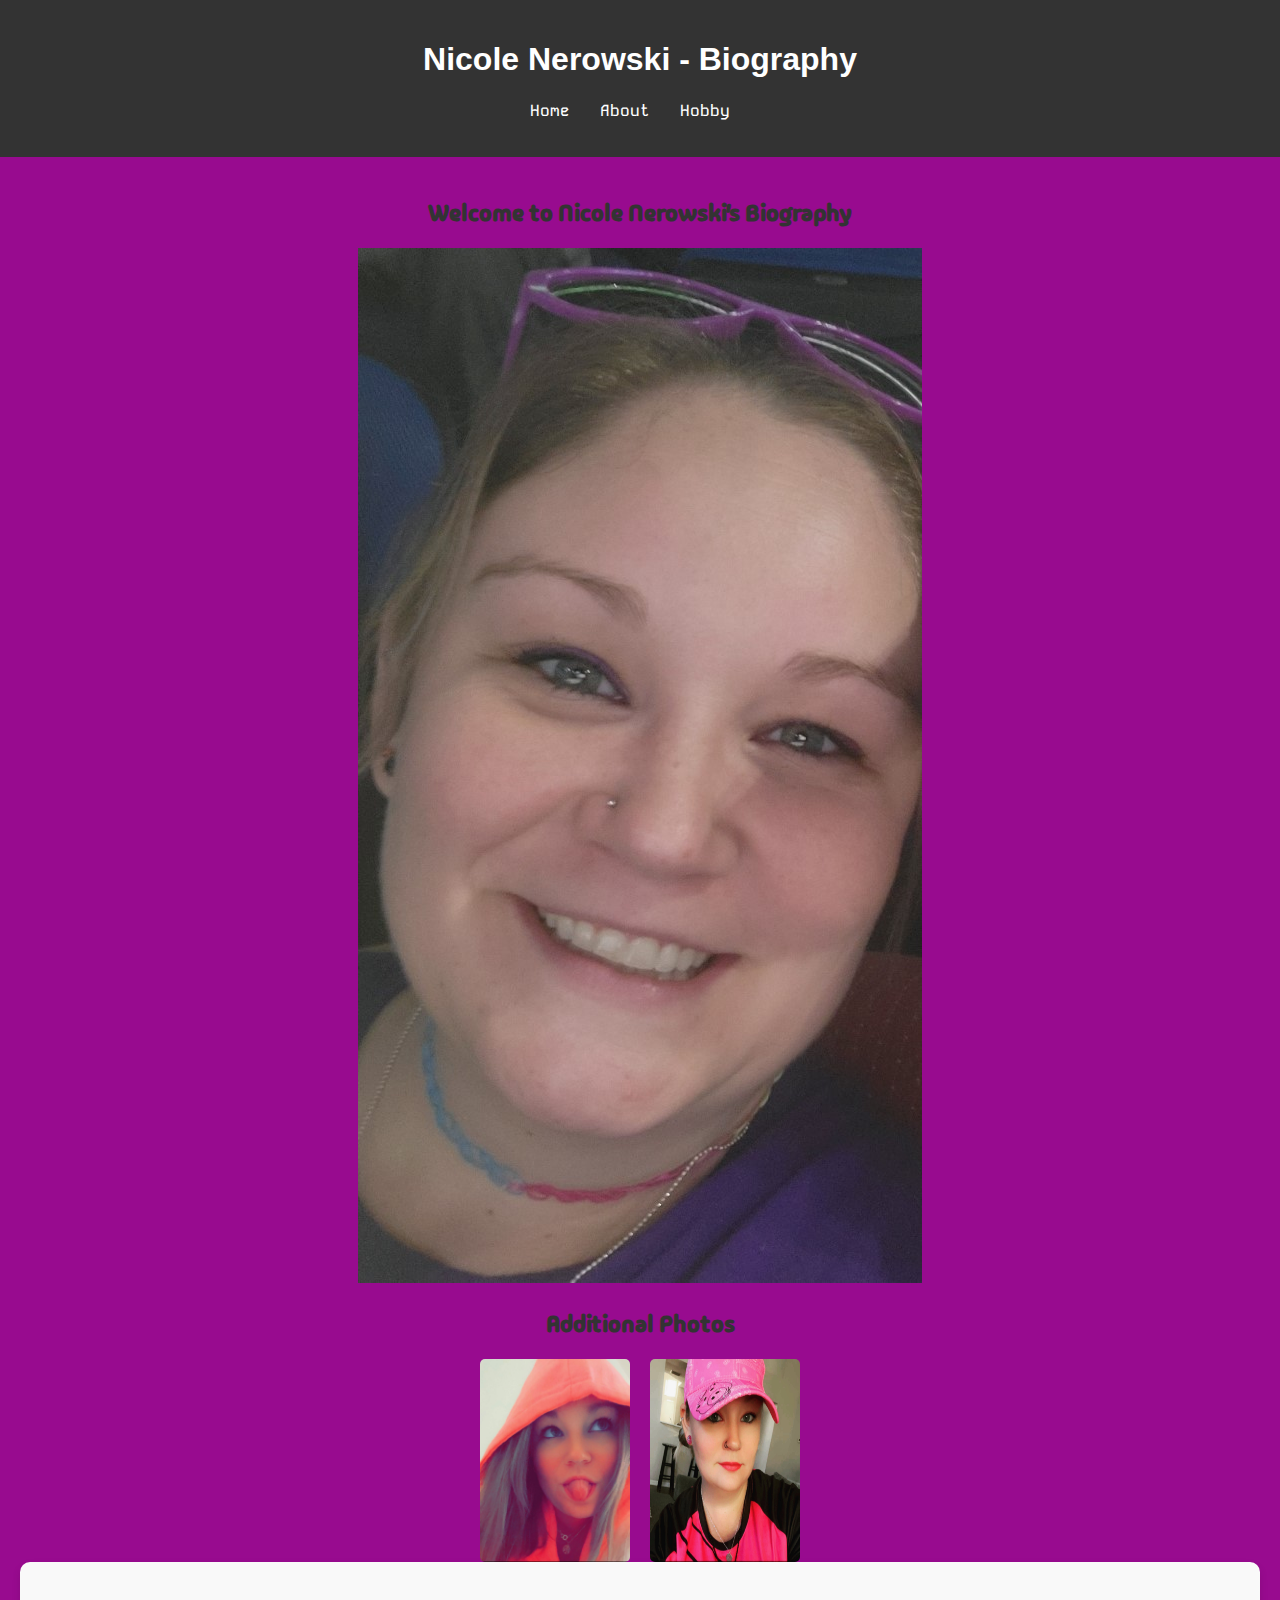
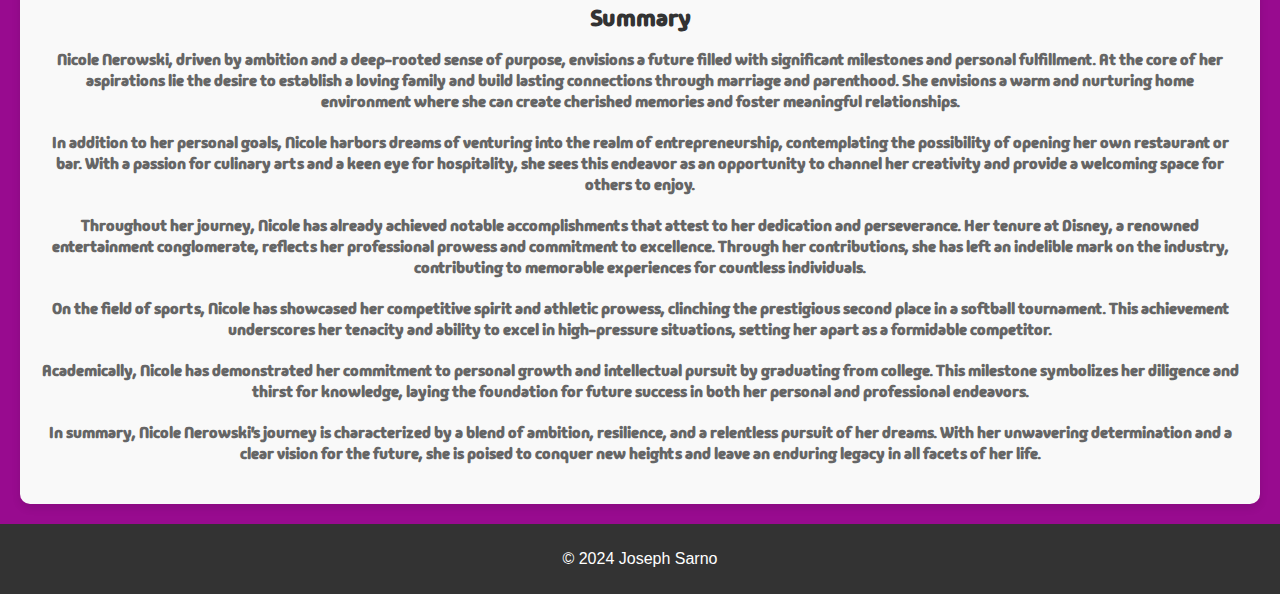
<file: index.html>
<!DOCTYPE html>
<html lang="en">
<head>
    <meta charset="UTF-8">
    <meta name="viewport" content="width=device-width, initial-scale=1.0">
    <title>Nicole Nerowski - Biography</title>
    <link rel="stylesheet" href="styles.css">
    <link href="https://fonts.googleapis.com/css2?family=Kode+Mono:wght@400..700&family=Madimi+One&display=swap" rel="stylesheet">
</head>
<body>
    <header>
        <h1>Nicole Nerowski - Biography</h1>
        <nav>
            <ul>
                <li><a href="home.html">Home</a></li>
                <li><a href="about.html">About</a></li>
                <li><a href="hobby.html">Hobby</a></li>
            </ul>
        </nav>
    </header>

    <main>
        <section class="hero">
            <h2>Welcome to Nicole Nerowski's Biography</h2>
            <img src="images/main.jpg" alt="Hero Image">
            <section class="additional-photos">
                <h2>Additional Photos</h2> <!-- Added heading -->
                <div class="photo-pair">
                    <img src="images/nikki2.jpg" alt="Additional Photo 1">
                    <img src="images/nikki3.jpg" alt="Additional Photo 2">
                </div>
            </section>

        <section class="summary">
            <h2>Summary</h2>
            <p>Nicole Nerowski, driven by ambition and a deep-rooted sense of purpose, envisions a future filled with significant milestones and personal fulfillment. At the core of her aspirations lie the desire to establish a loving family and build lasting connections through marriage and parenthood. She envisions a warm and nurturing home environment where she can create cherished memories and foster meaningful relationships.</p>

            <p>In addition to her personal goals, Nicole harbors dreams of venturing into the realm of entrepreneurship, contemplating the possibility of opening her own restaurant or bar. With a passion for culinary arts and a keen eye for hospitality, she sees this endeavor as an opportunity to channel her creativity and provide a welcoming space for others to enjoy.</p>
            
            <p>Throughout her journey, Nicole has already achieved notable accomplishments that attest to her dedication and perseverance. Her tenure at Disney, a renowned entertainment conglomerate, reflects her professional prowess and commitment to excellence. Through her contributions, she has left an indelible mark on the industry, contributing to memorable experiences for countless individuals.</p>
            
            <p>On the field of sports, Nicole has showcased her competitive spirit and athletic prowess, clinching the prestigious second place in a softball tournament. This achievement underscores her tenacity and ability to excel in high-pressure situations, setting her apart as a formidable competitor.</p>
            
            <p>Academically, Nicole has demonstrated her commitment to personal growth and intellectual pursuit by graduating from college. This milestone symbolizes her diligence and thirst for knowledge, laying the foundation for future success in both her personal and professional endeavors.</p>
            
            <p>In summary, Nicole Nerowski's journey is characterized by a blend of ambition, resilience, and a relentless pursuit of her dreams. With her unwavering determination and a clear vision for the future, she is poised to conquer new heights and leave an enduring legacy in all facets of her life.</p>
        </section>
    </main>

    <footer>
        <p>&copy; 2024 Joseph Sarno</p>
    </footer>
</body>
</html>
</file>
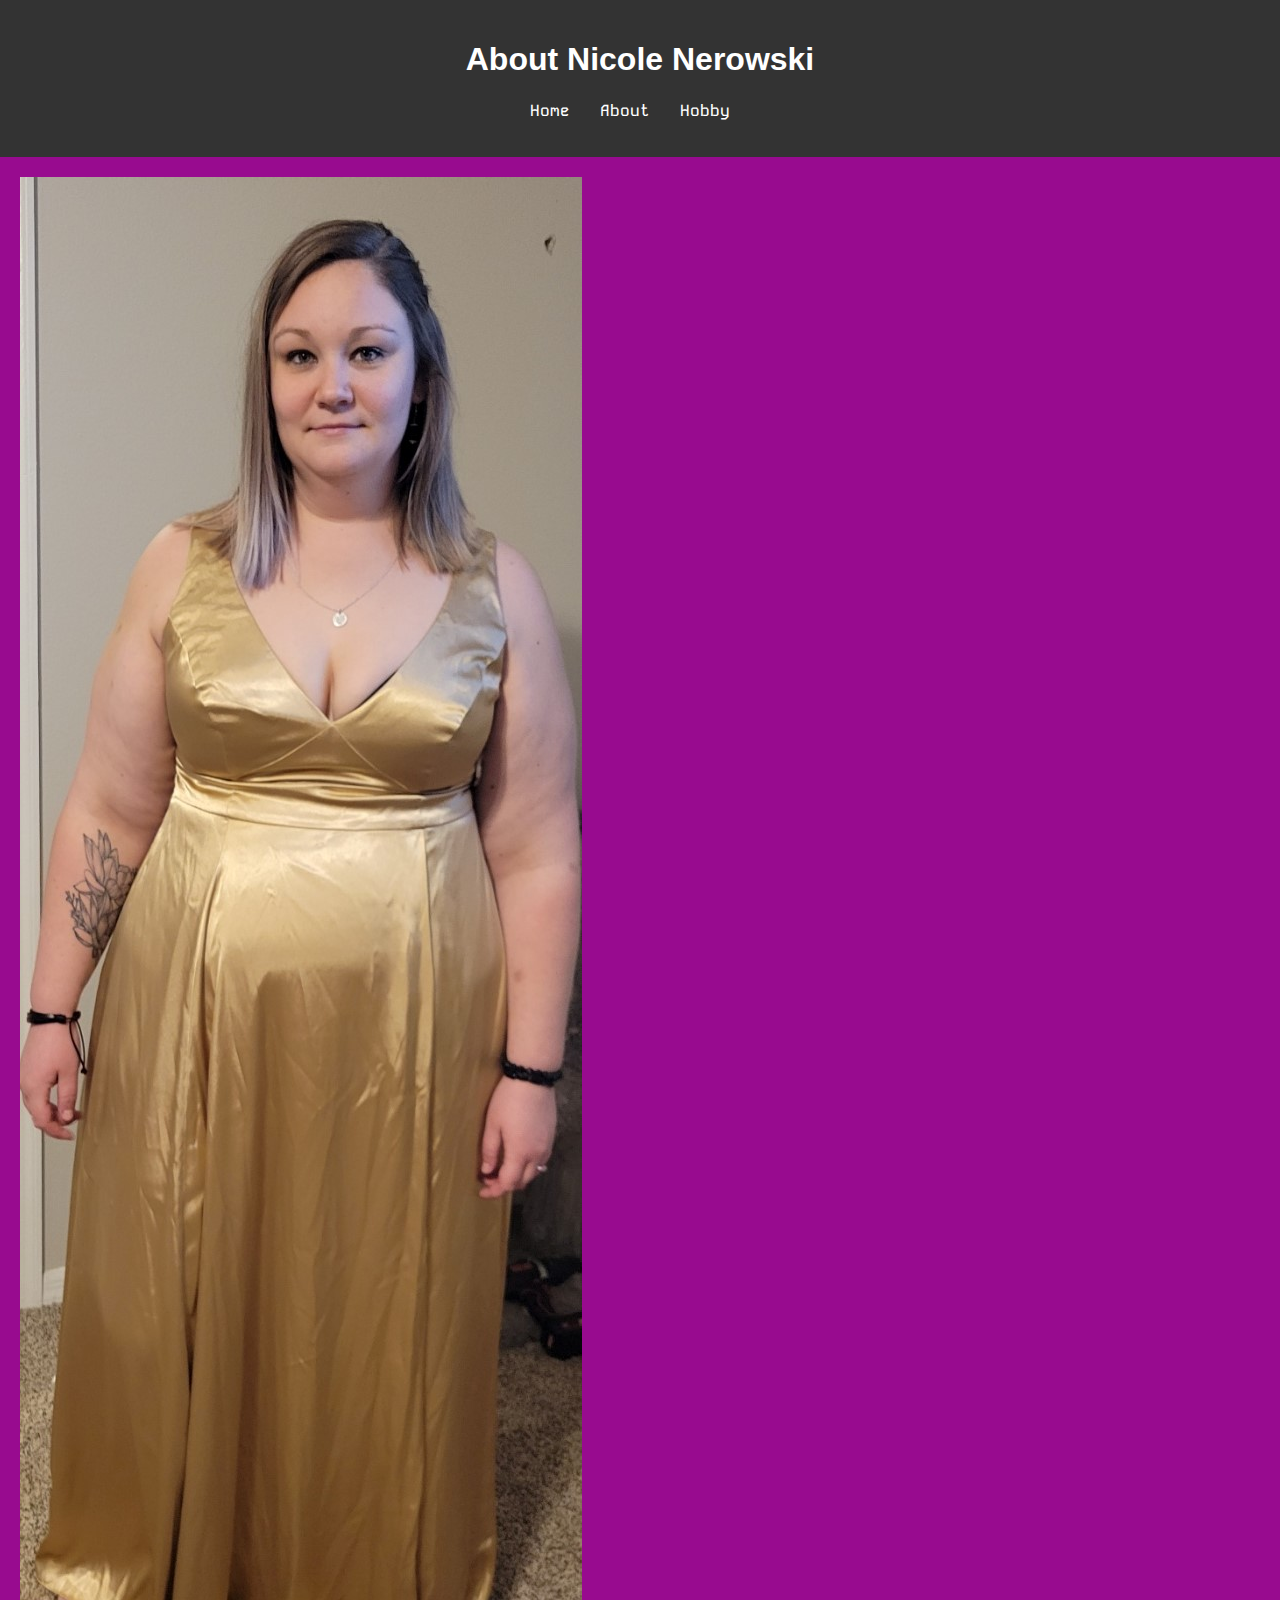
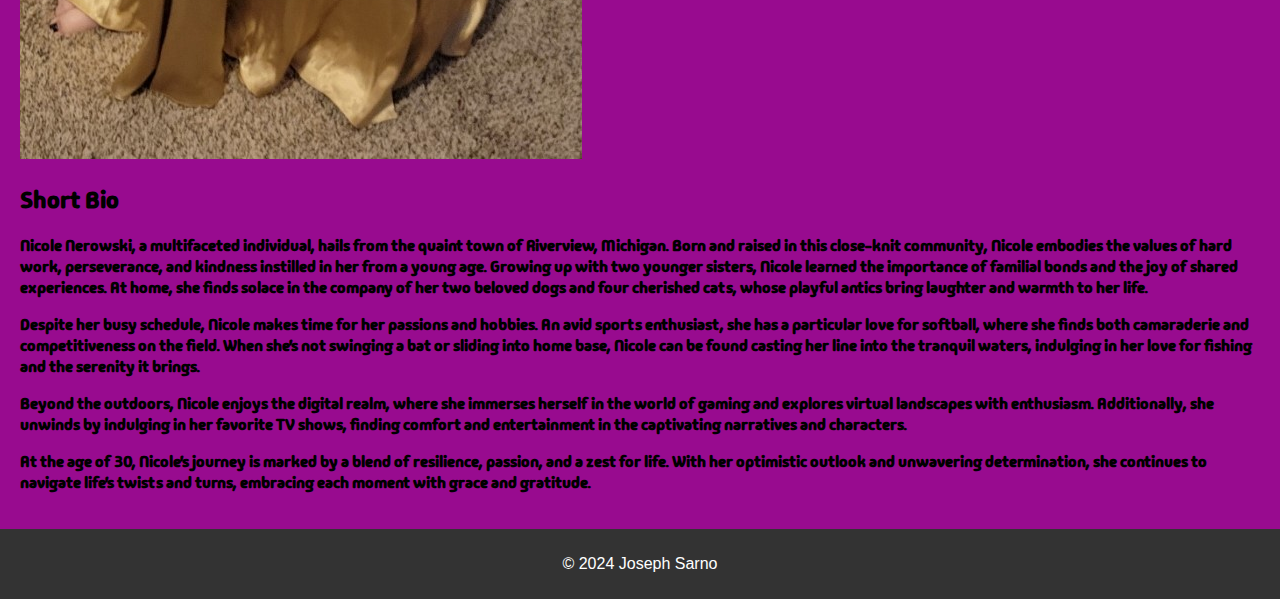
<file: about.html>
<!DOCTYPE html>
<html lang="en">
<head>
    <meta charset="UTF-8">
    <meta name="viewport" content="width=device-width, initial-scale=1.0">
    <title>Nicole Nerowski - Biography</title>
    <link rel="stylesheet" href="styles.css">
    <link href="https://fonts.googleapis.com/css2?family=Kode+Mono:wght@400..700&family=Madimi+One&display=swap" rel="stylesheet">
</head>
<body>
    <header>
        <h1>About Nicole Nerowski</h1>
        <nav>
            <ul>
                <li><a href="home.html">Home</a></li>
                <li><a href="about.html">About</a></li>
                <li><a href="hobby.html">Hobby</a></li>
            </ul>
        </nav>
    </header>

    <main>
        <section class="bio">
            <div class="image-column">
                <img src="images/nikki.jpg" alt="Nicole Nerowski" class="bio-image">
            </div>
            <div class="text-column">
                <h2>Short Bio</h2>
                <p>Nicole Nerowski, a multifaceted individual, hails from the quaint town of Riverview, Michigan. Born and raised in this close-knit community, Nicole embodies the values of hard work, perseverance, and kindness instilled in her from a young age. Growing up with two younger sisters, Nicole learned the importance of familial bonds and the joy of shared experiences. At home, she finds solace in the company of her two beloved dogs and four cherished cats, whose playful antics bring laughter and warmth to her life.</p>
                <p>Despite her busy schedule, Nicole makes time for her passions and hobbies. An avid sports enthusiast, she has a particular love for softball, where she finds both camaraderie and competitiveness on the field. When she's not swinging a bat or sliding into home base, Nicole can be found casting her line into the tranquil waters, indulging in her love for fishing and the serenity it brings.</p>
                <p>Beyond the outdoors, Nicole enjoys the digital realm, where she immerses herself in the world of gaming and explores virtual landscapes with enthusiasm. Additionally, she unwinds by indulging in her favorite TV shows, finding comfort and entertainment in the captivating narratives and characters.</p>
                <p>At the age of 30, Nicole's journey is marked by a blend of resilience, passion, and a zest for life. With her optimistic outlook and unwavering determination, she continues to navigate life's twists and turns, embracing each moment with grace and gratitude.</p>
            </div>
        </section>
    </main>

    <footer>
        <p>&copy; 2024 Joseph Sarno</p>
    </footer>
</body>
</html>
</file>
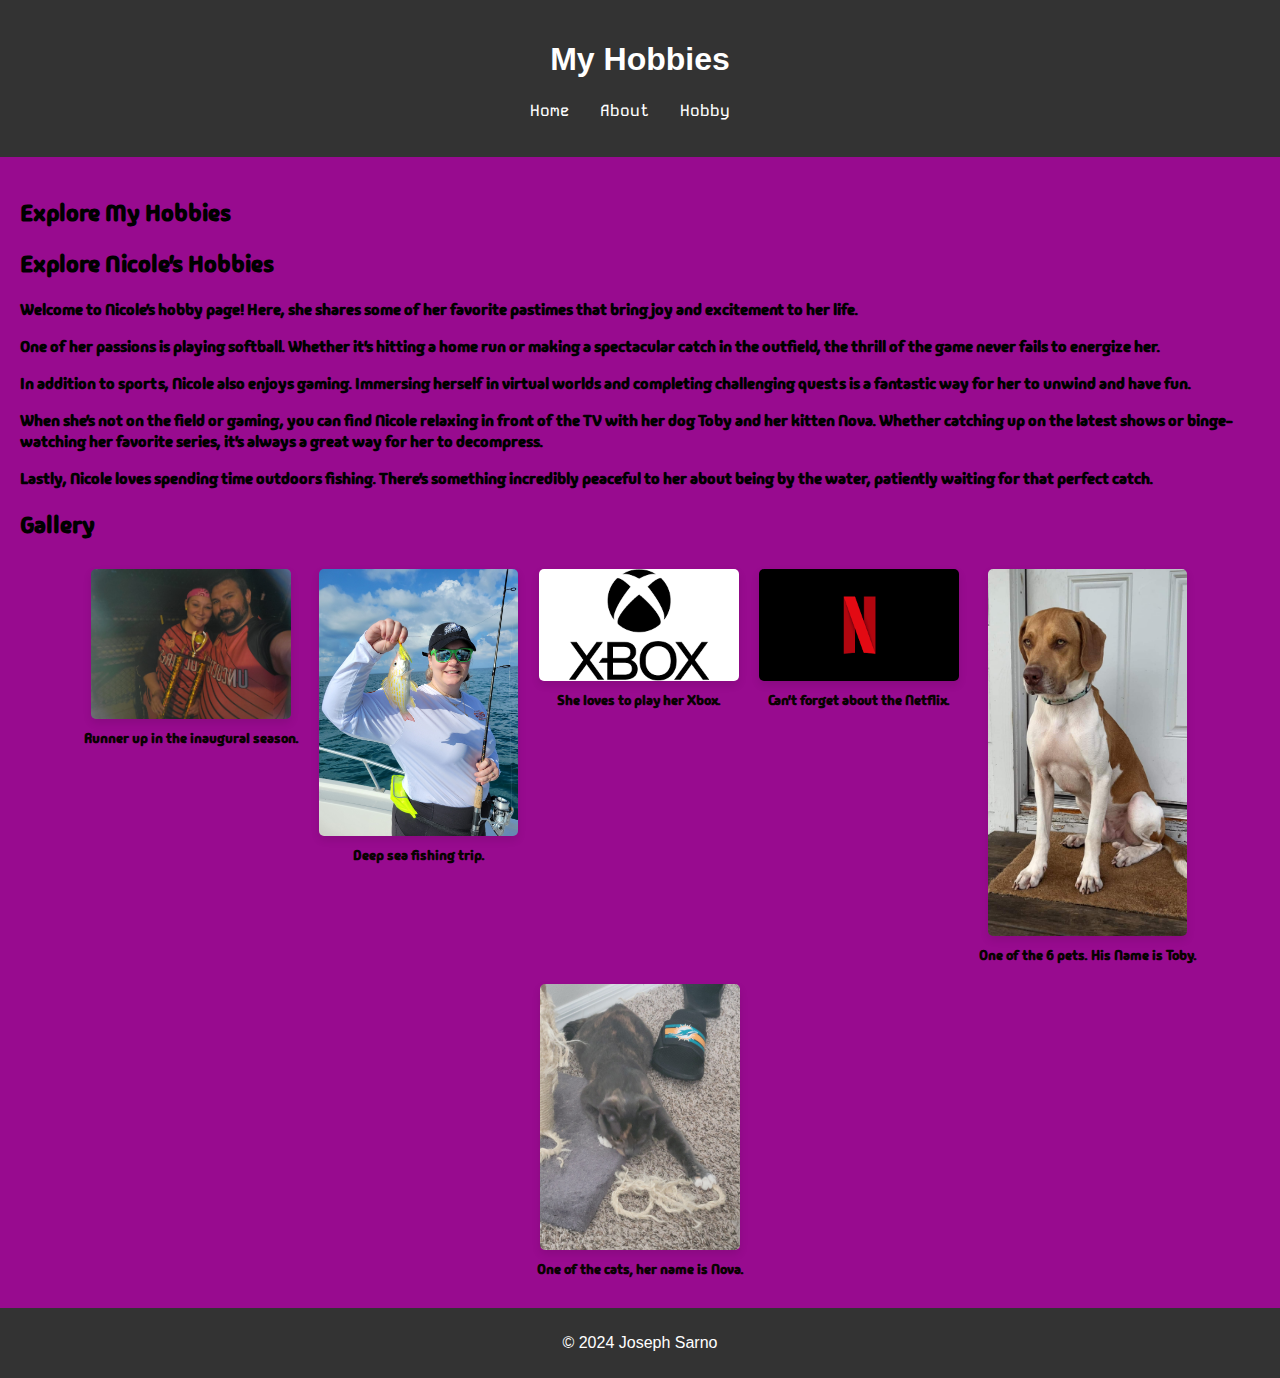
<file: hobby.html>
<!DOCTYPE html>
<html lang="en">
<head>
    <meta charset="UTF-8">
    <meta name="viewport" content="width=device-width, initial-scale=1.0">
    <title>Nicole Nerowski - Biography</title>
    <link rel="stylesheet" href="styles.css">
    <link href="https://fonts.googleapis.com/css2?family=Kode+Mono:wght@400..700&family=Madimi+One&display=swap" rel="stylesheet">
    <style>
        /* CSS for image styling */
        .image-container {
            display: flex;
            flex-wrap: wrap;
            justify-content: center;
        }
        
        .image-container figure {
            margin: 10px;
            text-align: center;
        }
        
        .image-container img {
            max-width: 200px; /* Adjust the maximum width of the images */
            height: auto;
            border-radius: 5px;
            box-shadow: 0 4px 8px rgba(0, 0, 0, 0.1); /* Add a subtle box shadow */
        }
        
        .image-container figcaption {
            margin-top: 5px;
            font-size: 14px;
            color: #090202; /* Adjust the caption color */
        }
    </style>
</head>
<body>
    <header>
        <h1>My Hobbies</h1>
        <nav>
            <ul>
                <li><a href="home.html">Home</a></li>
                <li><a href="about.html">About</a></li>
                <li><a href="hobby.html">Hobby</a></li>
            </ul>
        </nav>
    </header>

    <main>
        <section class="intro">
            <h2>Explore My Hobbies</h2>
            <p> <h2>Explore Nicole's Hobbies</h2>
                <p>Welcome to Nicole's hobby page! Here, she shares some of her favorite pastimes that bring joy and excitement to her life.</p>
                <p>One of her passions is playing softball. Whether it's hitting a home run or making a spectacular catch in the outfield, the thrill of the game never fails to energize her.</p>
                <p>In addition to sports, Nicole also enjoys gaming. Immersing herself in virtual worlds and completing challenging quests is a fantastic way for her to unwind and have fun.</p>
                <p>When she's not on the field or gaming, you can find Nicole relaxing in front of the TV with her dog Toby and her kitten Nova. Whether catching up on the latest shows or binge-watching her favorite series, it's always a great way for her to decompress.</p>
                <p>Lastly, Nicole loves spending time outdoors fishing. There's something incredibly peaceful to her about being by the water, patiently waiting for that perfect catch.</p>
        </section>

        <section class="gallery">
            <h2>Gallery</h2>
            <div class="image-container">
                <figure>
                    <img src="images/Softball.jpg" alt="Image 1">
                    <figcaption>Runner up in the inaugural season.</figcaption>
                </figure>
                <figure>
                    <img src="images/fishing.jpg" alt="Image 2">
                    <figcaption>Deep sea fishing trip.</figcaption>
                </figure>
                <figure>
                    <img src="images/xbox.png" alt="Image 3">
                    <figcaption>She loves to play her Xbox.</figcaption>
                </figure>
                <figure>
                    <img src="images/netflix.png" alt="Image 4">
                    <figcaption>Can't forget about the Netflix.</figcaption>
                </figure>
                <figure>
                    <img src="images/toby.jpg" alt="Image 5">
                    <figcaption>One of the 6 pets. His Name is Toby.</figcaption>
                </figure>
                <figure>
                    <img src="images/Nova.jpg" alt="Image 6">
                    <figcaption>One of the cats, her name is Nova.</figcaption>
                </figure>
            </div>
        </section>
    </main>

    <footer>
        <p>&copy; 2024 Joseph Sarno</p>
    </footer>
</body>
</html>
</file>
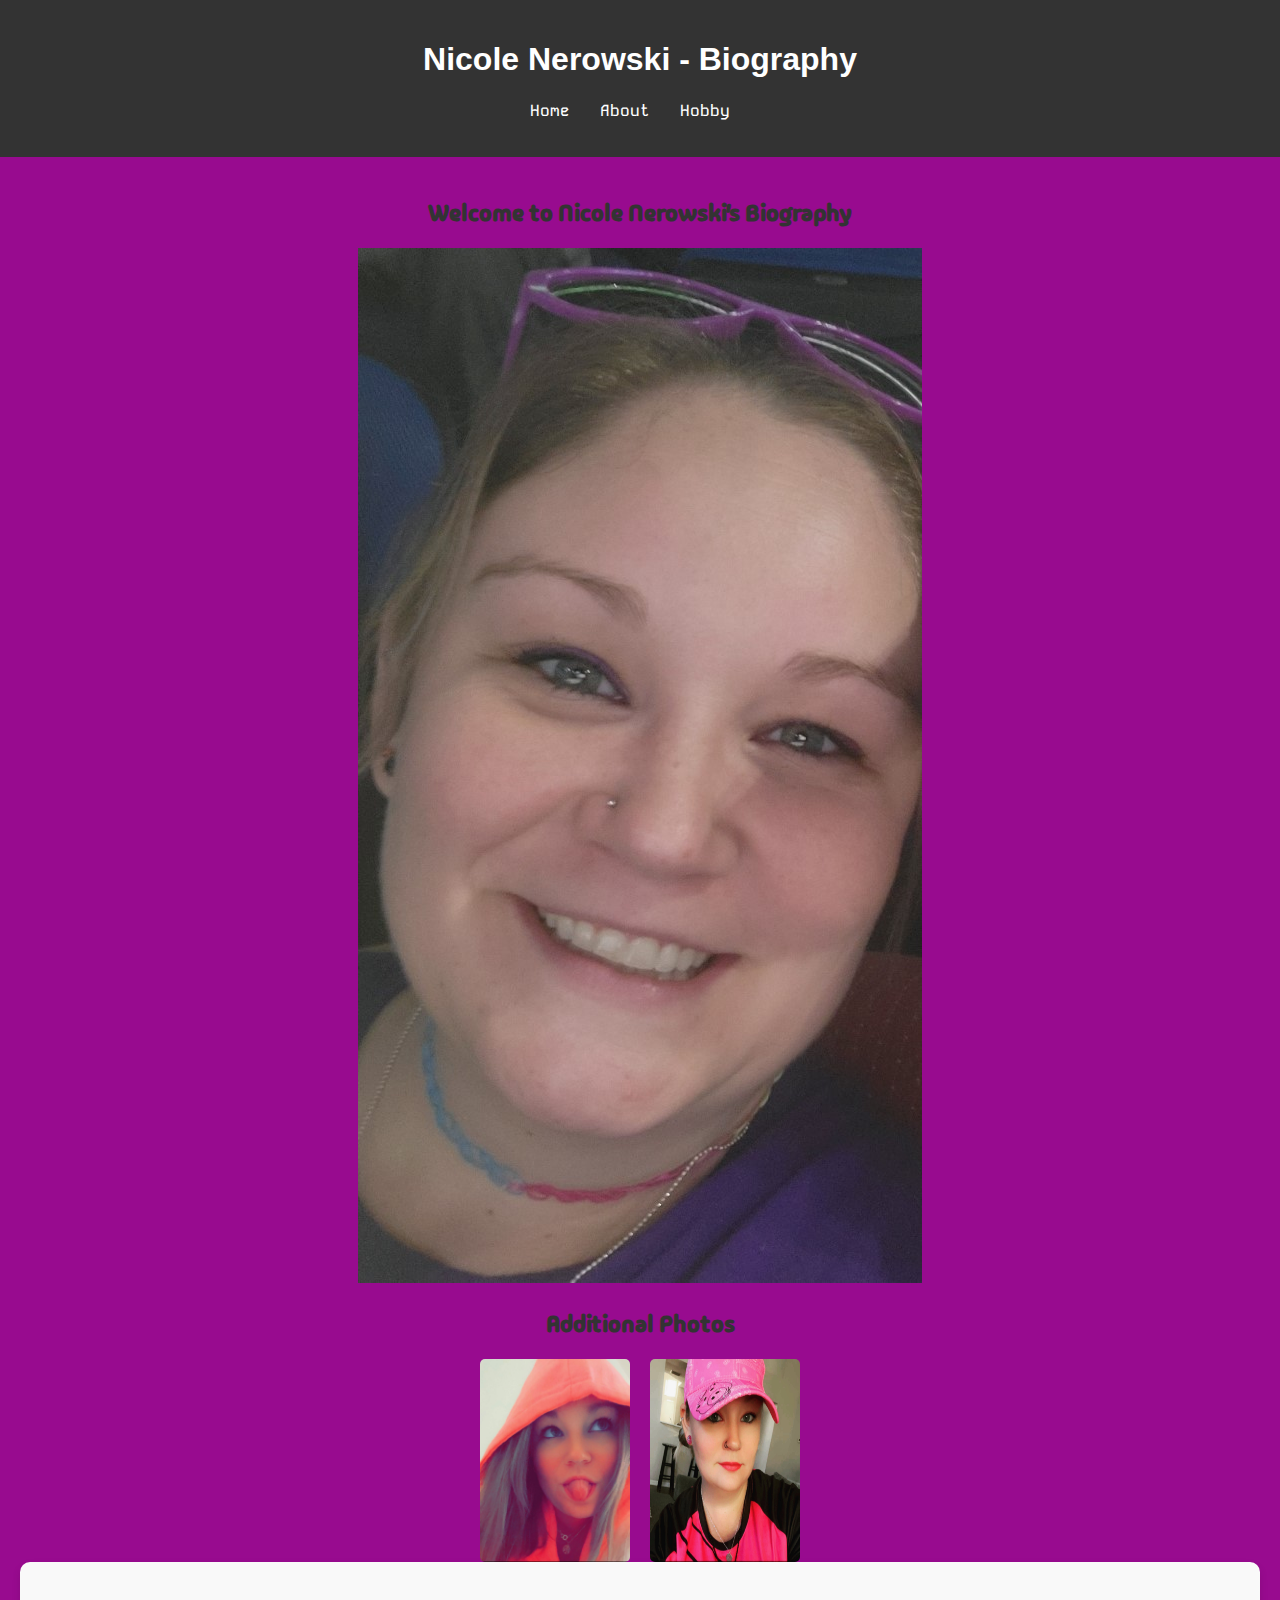
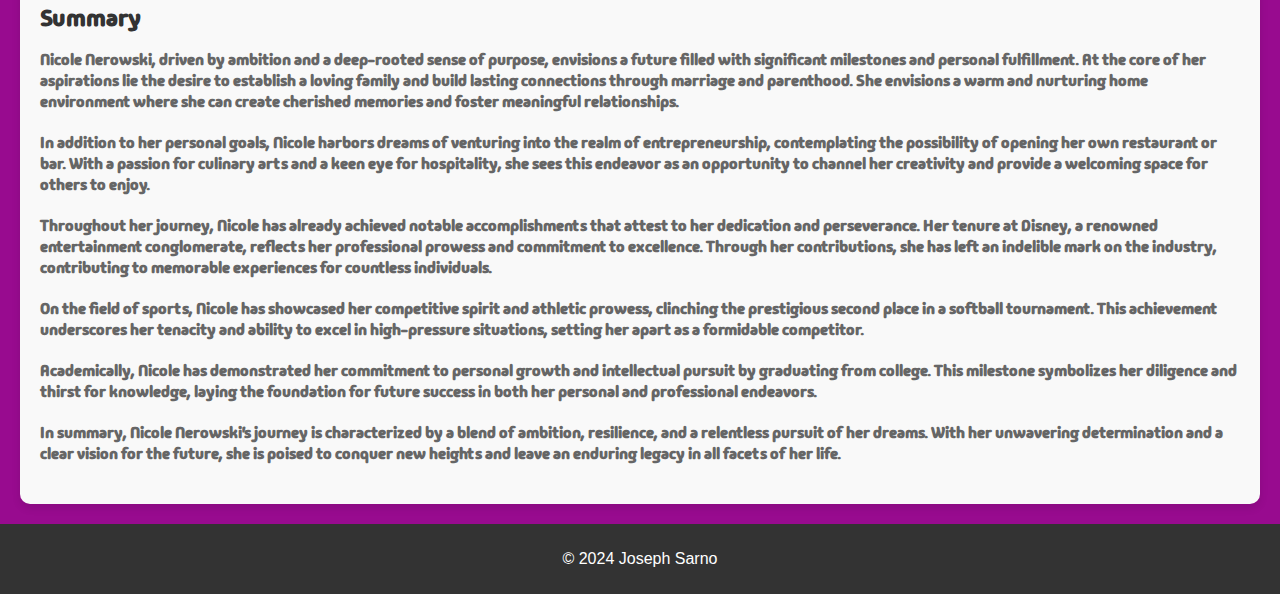
<file: home.html>
<!DOCTYPE html>
<html lang="en">
<head>
    <meta charset="UTF-8">
    <meta name="viewport" content="width=device-width, initial-scale=1.0">
    <title>Nicole Nerowski - Biography</title>
    <link rel="stylesheet" href="styles.css">
    <link href="https://fonts.googleapis.com/css2?family=Kode+Mono:wght@400..700&family=Madimi+One&display=swap" rel="stylesheet">
</head>
<body>
    <header>
        <h1>Nicole Nerowski - Biography</h1>
        <nav>
            <ul>
                <li><a href="home.html">Home</a></li>
                <li><a href="about.html">About</a></li>
                <li><a href="hobby.html">Hobby</a></li>
            </ul>
        </nav>
    </header>

    <main>
        <section class="hero">
            <h2>Welcome to Nicole Nerowski's Biography</h2>
            <img src="images/main.jpg" alt="Hero Image">
            <section class="additional-photos">
                <h2>Additional Photos</h2> <!-- Added heading -->
                <div class="photo-pair">
                    <img src="images/nikki2.jpg" alt="Additional Photo 1">
                    <img src="images/nikki3.jpg" alt="Additional Photo 2">
                </div>
            </section>
        </section>

        <section class="summary">
            <h2>Summary</h2>
            <p>Nicole Nerowski, driven by ambition and a deep-rooted sense of purpose, envisions a future filled with significant milestones and personal fulfillment. At the core of her aspirations lie the desire to establish a loving family and build lasting connections through marriage and parenthood. She envisions a warm and nurturing home environment where she can create cherished memories and foster meaningful relationships.</p>

            <p>In addition to her personal goals, Nicole harbors dreams of venturing into the realm of entrepreneurship, contemplating the possibility of opening her own restaurant or bar. With a passion for culinary arts and a keen eye for hospitality, she sees this endeavor as an opportunity to channel her creativity and provide a welcoming space for others to enjoy.</p>
            
            <p>Throughout her journey, Nicole has already achieved notable accomplishments that attest to her dedication and perseverance. Her tenure at Disney, a renowned entertainment conglomerate, reflects her professional prowess and commitment to excellence. Through her contributions, she has left an indelible mark on the industry, contributing to memorable experiences for countless individuals.</p>
            
            <p>On the field of sports, Nicole has showcased her competitive spirit and athletic prowess, clinching the prestigious second place in a softball tournament. This achievement underscores her tenacity and ability to excel in high-pressure situations, setting her apart as a formidable competitor.</p>
            
            <p>Academically, Nicole has demonstrated her commitment to personal growth and intellectual pursuit by graduating from college. This milestone symbolizes her diligence and thirst for knowledge, laying the foundation for future success in both her personal and professional endeavors.</p>
            
            <p>In summary, Nicole Nerowski's journey is characterized by a blend of ambition, resilience, and a relentless pursuit of her dreams. With her unwavering determination and a clear vision for the future, she is poised to conquer new heights and leave an enduring legacy in all facets of her life.</p>
        </section>
    </main>

    <footer>
        <p>&copy; 2024 Joseph Sarno</p>
    </footer>
</body>
</html>
</file>
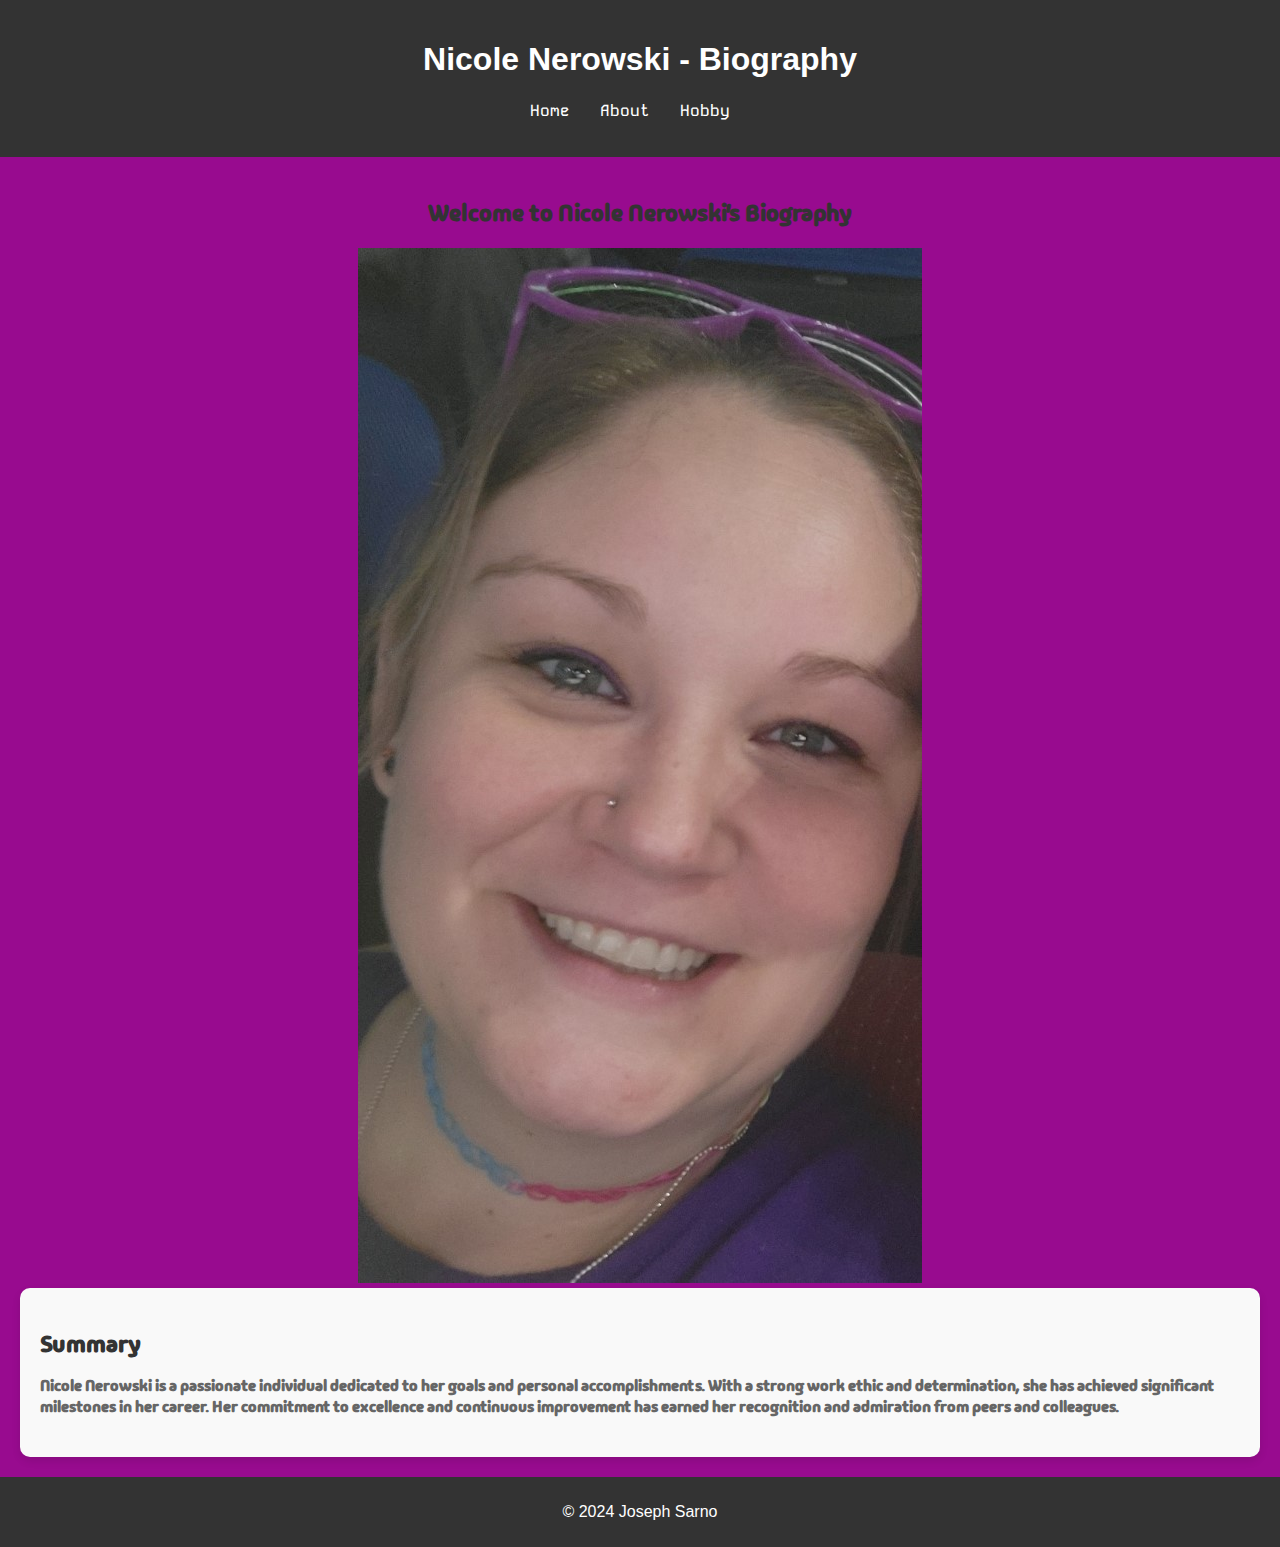
<file: template.html>
<!DOCTYPE html>
<html lang="en">
<head>
    <meta charset="UTF-8">
    <meta name="viewport" content="width=device-width, initial-scale=1.0">
    <title>Nicole Nerowski - Biography</title>
    <link href="https://fonts.googleapis.com/css2?family=Kode+Mono:wght@400..700&family=Madimi+One&display=swap" rel="stylesheet">
    <link rel="stylesheet" href="styles.css">
</head>
<body>
    <header>
        <h1>Nicole Nerowski - Biography</h1>
        <nav>
            <ul>
                <li><a href="home.html">Home</a></li>
                <li><a href="about.html">About</a></li>
                <li><a href="hobby.html">Hobby</a></li>
            </ul>
        </nav>
    </header>

    <main>
        <section class="hero">
            <h2>Welcome to Nicole Nerowski's Biography</h2>
            <img src="images/main.jpg" alt="Hero Image">
        </section>

        <section class="summary">
            <h2>Summary</h2>
            <p>Nicole Nerowski is a passionate individual dedicated to her goals and personal accomplishments. With a strong work ethic and determination, she has achieved significant milestones in her career. Her commitment to excellence and continuous improvement has earned her recognition and admiration from peers and colleagues.</p>
        </section>
    </main>

    <footer>
        <p>&copy; 2024 Joseph Sarno</p>
    </footer>
</body>
</html>
</file>
<file: styles.css>
/* Global styles */
body {
    font-family: 'Arial', sans-serif; /* Default font for main content */
    margin: 0;
    padding: 0;
    background-color: rgb(152, 11, 143); /* Changed to lavender background color */
    background-image: linear-gradient(to bottom right, #ff9a9e, #fad0c4); /* Gradient background */
}

header {
    background-color: #333;
    color: #fff;
    padding: 20px;
    text-align: center;
}

nav ul {
    list-style-type: none;
    padding: 0;
    font-family: 'Kode Mono', monospace; /* Font for navigation */
    font-weight: 500; /* Adjust the font weight as needed */
    font-style: normal;
}

nav ul li {
    display: inline;
    margin-right: 20px;
}

nav ul li a {
    text-decoration: none;
    color: #fff;
}

main {
    padding: 20px;
    font-family: 'Madimi One', sans-serif; /* Font for main content */
    font-weight: 1000;
    font-style: normal;
}

.additional-photos {
    margin-top: 20px;
    text-align: center;
}

.additional-photos .photo-pair {
    display: flex;
    justify-content: center;
}

.additional-photos .photo-pair img {
    width: 150px; /* Reduced image width */
    height: auto;
    margin: 0 10px;
    border-radius: 5px;
}

footer {
    background-color: #333;
    color: #fff;
    padding: 10px;
    text-align: center;
}

/* New styles */
.hero {
    text-align: center;
}

.hero h2 {
    margin-bottom: 20px;
    color: #333; /* Changed h2 color */
}

.summary {
    padding: 20px;
    background-color: #f9f9f9; /* Changed to a light gray background */
    border-radius: 10px;
    box-shadow: 0 4px 8px rgba(0, 0, 0, 0.1);
}

.summary h2 {
    margin-bottom: 10px;
    color: #333; /* Changed h2 color */
}

.summary p {
    margin-bottom: 20px;
    color: #666; /* Changed paragraph text color */
}

/* Media Queries */
@media screen and (min-width: 1200px) {
    /* Large Desktop Viewport */
    body {
        background-image: none; /* Remove gradient background */
    }

    /* Additional styles for large desktop */
}

@media screen and (min-width: 992px) and (max-width: 1199px) {
    /* Desktop Viewport */
}

@media screen and (min-width: 768px) and (max-width: 991px) {
    /* Tablet Viewport */
}

@media screen and (max-width: 767px) {
    /* Mobile Viewport */
}

@media print {
    /* Print Styles */
}
</file>
